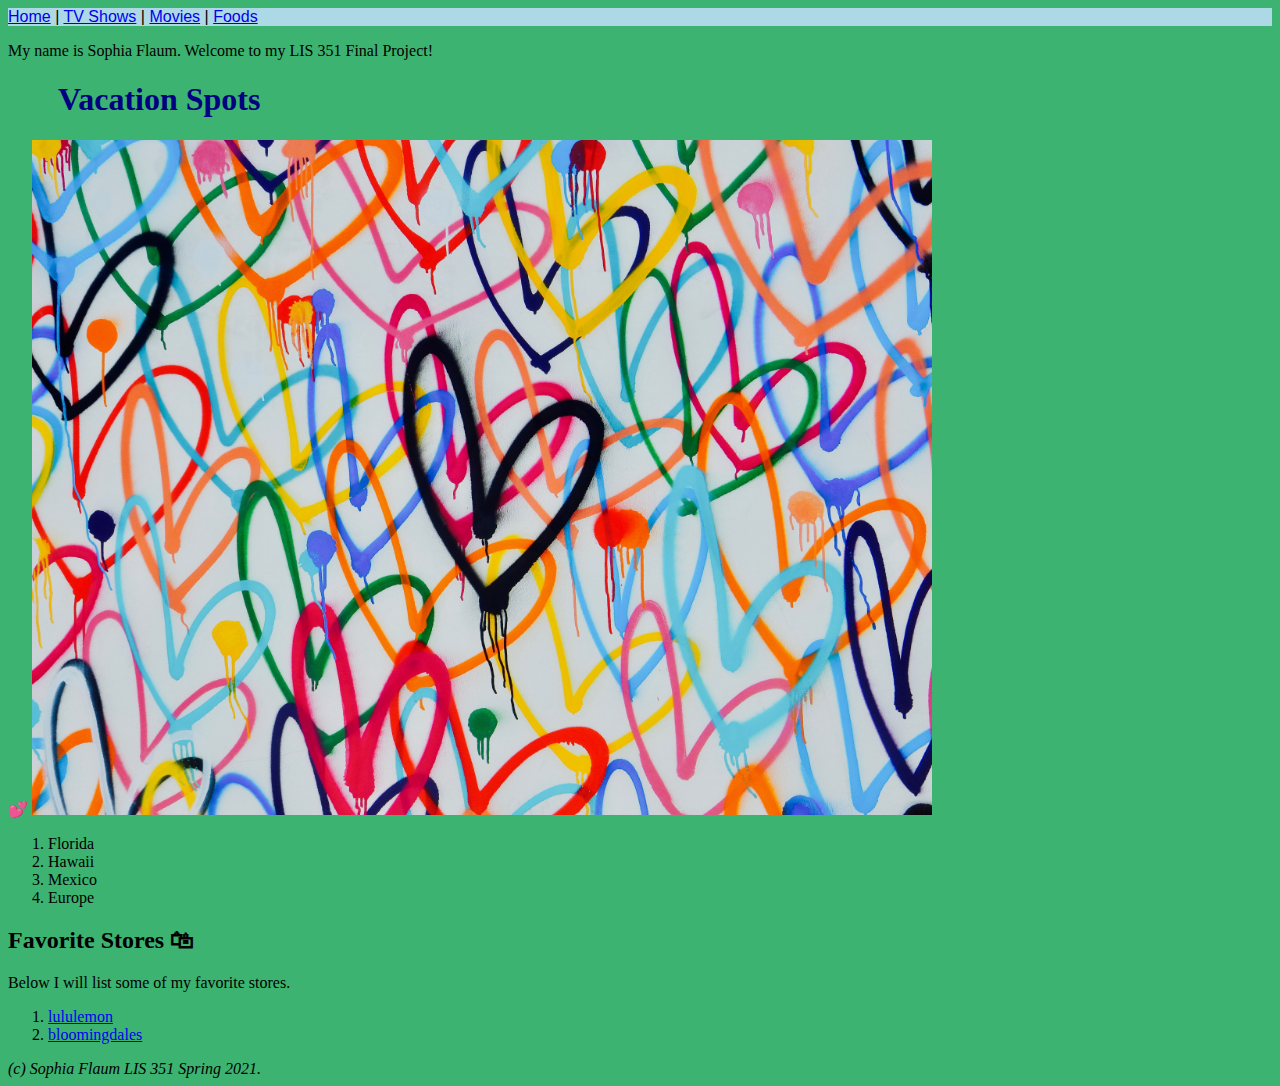
<file: index.html>
<!DOCTYPE html>
<html lang="en">
<head>
<meta charset="utf-8">
<title>Sophia Flaum.</title>
<link rel="stylesheet" href="mystyle.css">
</head>
<body>
<nav>
  <a href="index.html">Home</a> |
  <a href="TVShows.html">TV Shows</a> |
  <a href="Movies.html">Movies</a> |
  <a href="Foods.html">Foods</a>
</nav>
<p> My name is Sophia Flaum. Welcome to my LIS 351 Final Project!</p>
<h1> <b> Vacation Spots </b> </h1>
  💕
  <img src ="DSCN0495.jpeg" alt="Hearts" width=900>
    <ol>
      <li>Florida</li>
      <li>Hawaii</li>
      <li>Mexico</li>
      <li>Europe</li>
    </ol>
    <h2>Favorite Stores 🛍 </h2>
      <p>Below I will list some of my favorite stores.</p>
      <ol>
          <li><a href ="shop.lululemon.com">lululemon</a></li>
          <li><a href ="bloomingdales.com">bloomingdales</a></li>
      </ol>
  <footer> <address> (c) Sophia Flaum LIS 351 Spring 2021. </address> </footer>
</body>
</html>
</file>
<file: mystyle.css>
body {background-color: MediumSeaGreen;}
nav {background-color: lightblue}
nav {font-family: Helvetica, arial, sans-serif;}
p {font-family: "Garamond", Times, serif;}
center { color: navy;}
h1 {color: navy;margin-left: 50px;}
</file>
